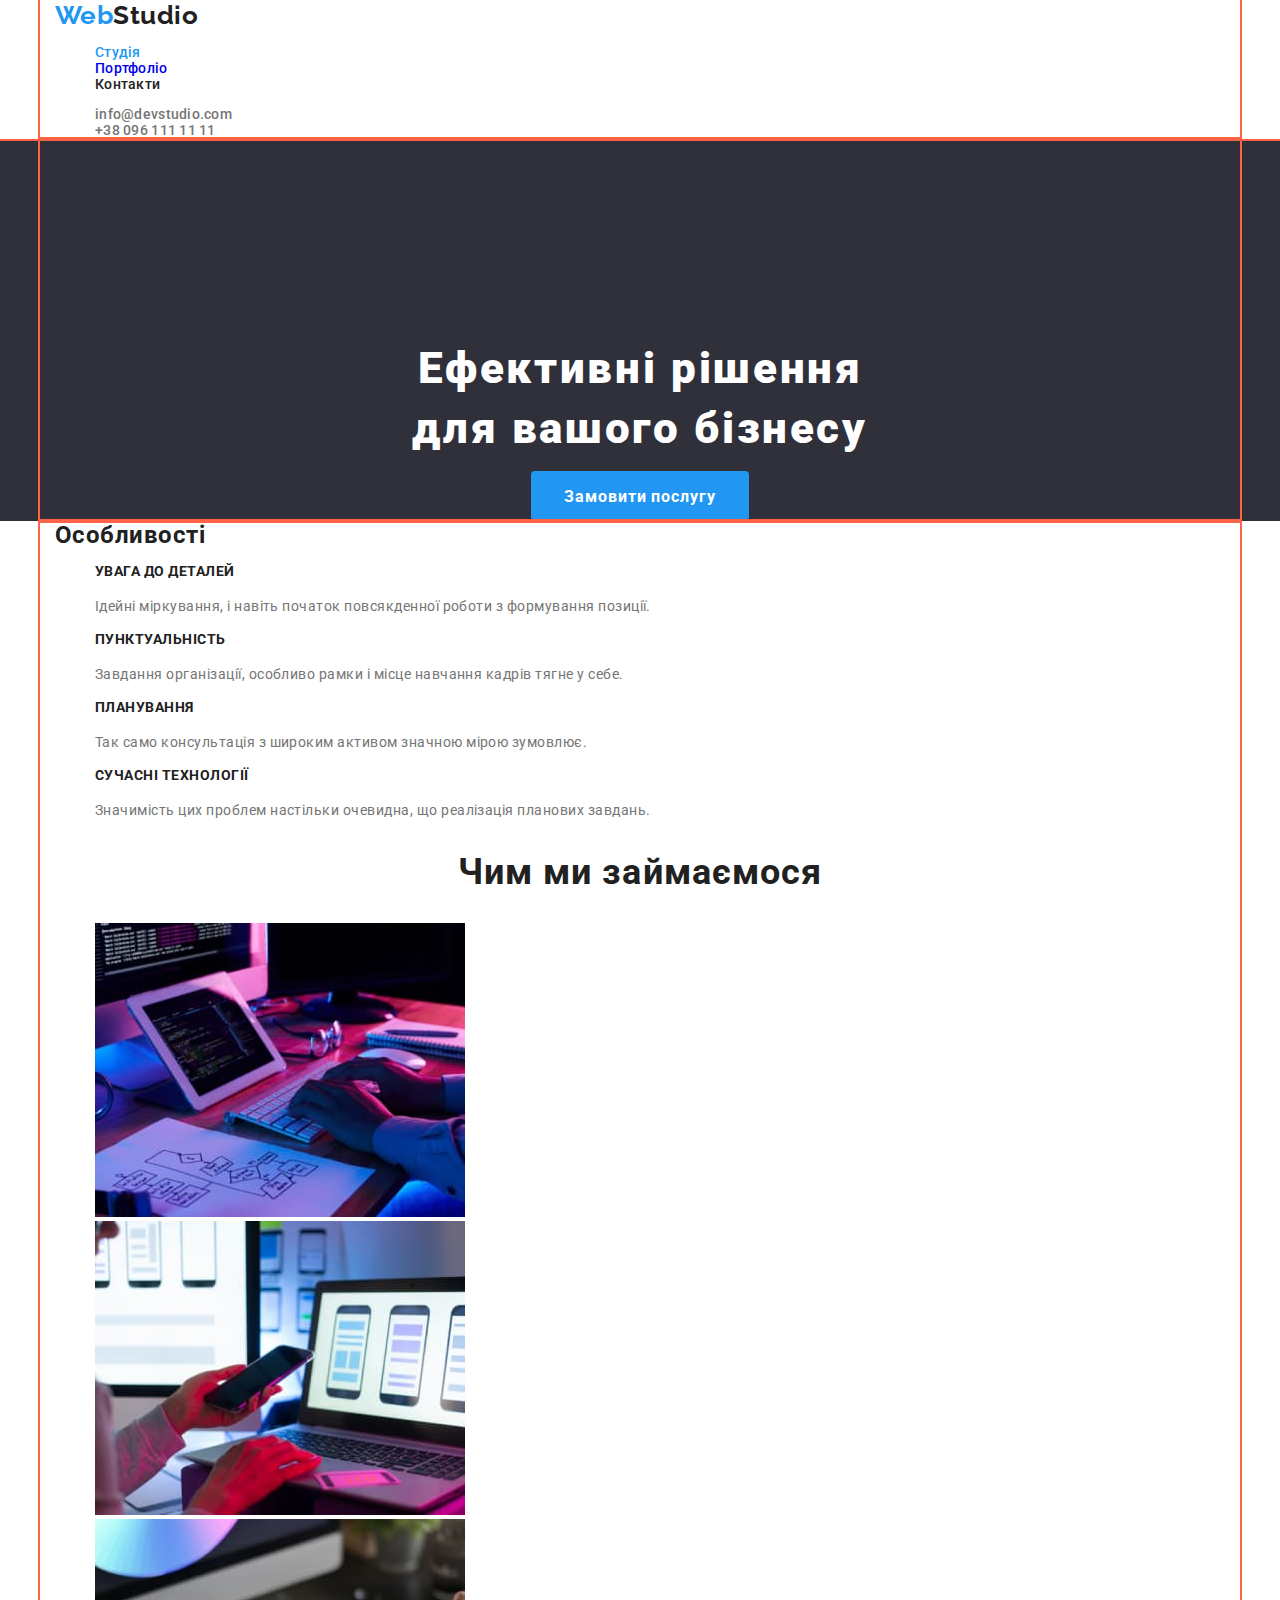
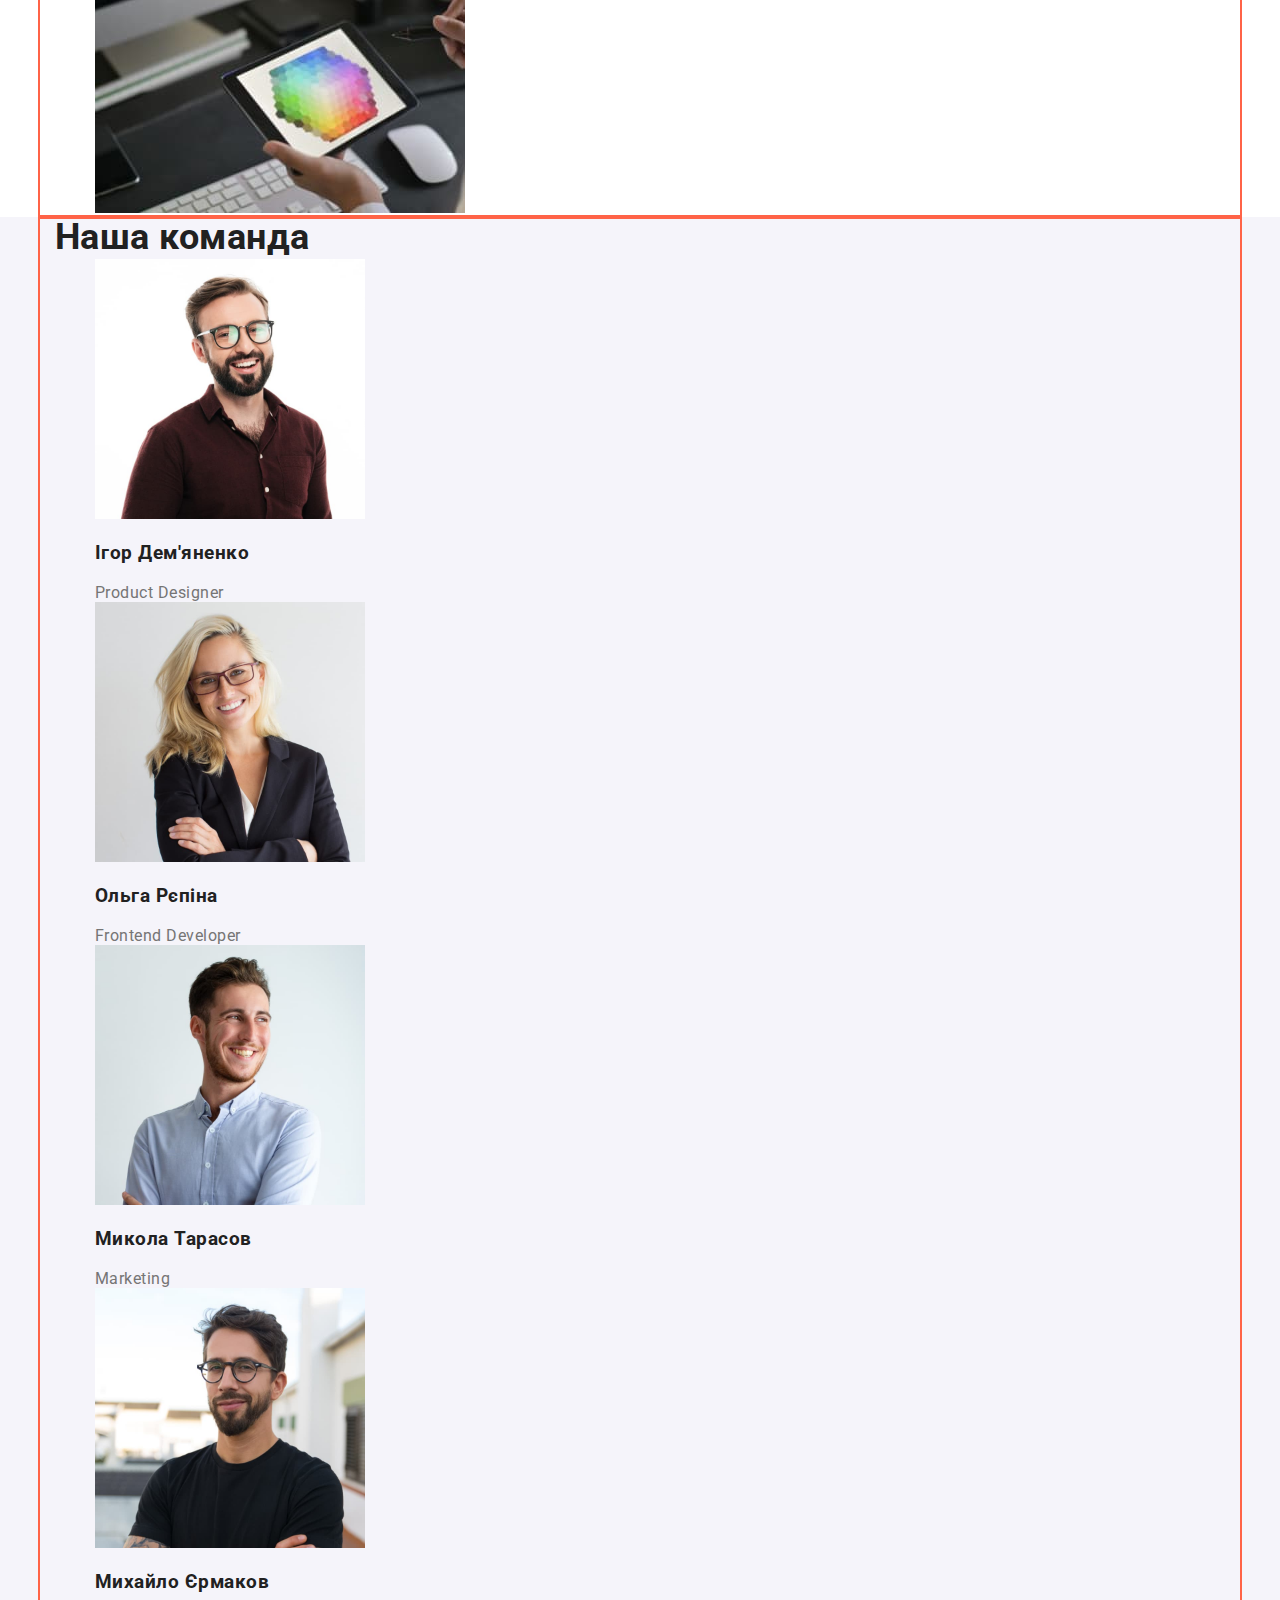
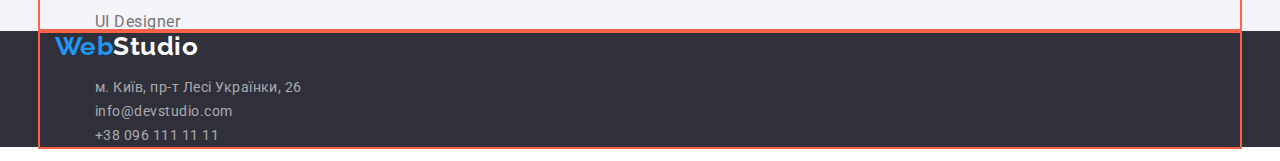
<file: index.html>
<!DOCTYPE html>
<html lang="en">
  <head>
    <meta charset="UTF-8" />
    <meta name="viewport" content="width=device-width, initial-scale=1.0" />
    <link rel="preconnect" href="https://fonts.googleapis.com" />
    <link rel="preconnect" href="https://fonts.gstatic.com" crossorigin />
    <title>Title WebStudio</title>
    <link rel="preconnect" href="https://fonts.googleapis.com" />
    <link rel="preconnect" href="https://fonts.gstatic.com" crossorigin />
    <link
      href="https://fonts.googleapis.com/css2?family=Raleway:wght@700&family=Roboto:wght@400;500;700;900&display=swap"
      rel="stylesheet"
    />
    <link
      rel="stylesheet"
      href="https://cdnjs.cloudflare.com/ajax/libs/modern-normalize/2.0.0/modern-normalize.min.css"
    />
    <link rel="stylesheet" href="./css/style.css" />
  </head>
  <body>
    <header class="page-header">
      <div class="container">
        <a href="./logo/index.html" class="logo link"><span>Web</span>Studio</a>
        <nav>
          <ul class="nav">
            <li>
              <a href="index.html" class="nav-text current">Студія</a>
            </li>
            <li>
              <a href="./portfolio/index.html" class="nav-text link"
                >Портфоліо</a
              >
            </li>
            <li><a href="" class="nav-text link">Контакти</a></li>
          </ul>
        </nav>
        <div>
          <ul class="contakts">
            <li>
              <a href="mailto:info@devstudio.com" class="mail"
                >info@devstudio.com</a
              >
            </li>
            <li>
              <a href="tel:+380961111111" class="tel"> +38 096 111 11 11 </a>
            </li>
          </ul>
        </div>
      </div>
    </header>

    <main>
      <!-- Головна реклама -->

      <section class="link-content">
        <div class="container">
          <h1 class="link-content text">
            Ефективні рішення <br />
            для вашого бізнесу
          </h1>
          <a class="btn" href="#">Замовити послугу</a>
        </div>
      </section>
      <!-- КОнтент -->
      <section class="section">
        <div class="container">
          <h2 class="section-title">Особливості</h2>
          <ul class="list">
            <li>
              <h3 class="list-content">УВАГА ДО ДЕТАЛЕЙ</h3>
              <p>
                Ідейні міркування, і навіть початок повсякденної роботи з
                формування позиції.
              </p>
            </li>
            <li>
              <h3 class="list-content">ПУНКТУАЛЬНІСТЬ</h3>
              <p>
                Завдання організації, особливо рамки і місце навчання кадрів
                тягне у себе.
              </p>
            </li>
            <li>
              <h3 class="list-content">ПЛАНУВАННЯ</h3>
              <p>
                Так само консультація з широким активом значною мірою зумовлює.
              </p>
            </li>
            <li>
              <h3 class="list-content">СУЧАСНІ ТЕХНОЛОГІЇ</h3>
              <p>
                Значимість цих проблем настільки очевидна, що реалізація
                планових завдань.
              </p>
            </li>
          </ul>
          <section class="content">
            <h2 class="content-img">Чим ми займаємося</h2>
            <ul class="list">
              <li>
                <img
                  src="./images/01.jpg"
                  alt="печатают руки на клавеатуре"
                  width="370"
                  height="294"
                />
              </li>
              <li>
                <img
                  src="./images/02.jpg"
                  alt="ноутбук"
                  width="370"
                  height="294"
                />
              </li>
              <li>
                <img
                  src="./images/03.jpg"
                  alt="планшет"
                  width="370"
                  height="294"
                />
              </li>
            </ul>
          </section>
        </div>
      </section>
      <!-- Команда -->
      <section class="content-picters">
        <div class="container">
          <h2 class="content-picters name">Наша команда</h2>
          <ul class="team">
            <li>
              <img
                src="./images/04.jpg"
                alt="Ігор Дем'яненко"
                width="270"
                height="260"
              />
              <h3>Ігор Дем'яненко</h3>
              <p>Product Designer</p>
            </li>

            <li>
              <img
                src="./images/05.jpg"
                alt="Ольга Рєпіна"
                width="270"
                height="260"
              />
              <h3>Ольга Рєпіна</h3>
              <p>Frontend Developer</p>
            </li>
            <li>
              <img
                src="./images/06.jpg"
                alt="Микола Тарасов"
                width="270"
                height="260"
              />
              <h3>Микола Тарасов</h3>
              <p>Marketing</p>
            </li>
            <li>
              <img
                src="./images/07.jpg"
                alt="Михайло Єрмаков"
                width="270"
                height="260"
              />
              <h3>Михайло Єрмаков</h3>
              <p>UI Designer</p>
            </li>
          </ul>
        </div>
      </section>
    </main>
    <footer class="futter">
      <div class="container">
        <!-- logo-->
        <a href="" class="futter-logo"> <span>Web</span>Studio</a>
        <address>
          <ul class="futter-contacts">
            <li>
              <a
                href="https://www.google.com/search?q=%D0%BC.+%D0%9A%D0%B8%D1%97%D0%B2%2C+%D0%BF%D1%80-%D1%82+%D0%9B%D0%B5%D1%81%D1%96+%D0%A3%D0%BA%D1%80%D0%B0%D1%97%D0%BD%D0%BA%D0%B8%2C+26&rlz=1C1PNFE_enUA1046UA1046&oq=%D0%BC.+%D0%9A%D0%B8%D1%97%D0%B2%2C+%D0%BF%D1%80-%D1%82+%D0%9B%D0%B5%D1%81%D1%96+%D0%A3%D0%BA%D1%80%D0%B0%D1%97%D0%BD%D0%BA%D0%B8%2C+26&gs_lcrp=EgZjaHJvbWUyBggAEEUYOTIHCAEQABiABDIICAIQABgWGB4yCAgDEAAYFhge0gEHNzIyajBqN6gCALACAA&sourceid=chrome&ie=UTF-8"
                >м. Київ, пр-т Лесі Українки, 26</a
              >
            </li>
            <li><a href="mailto:info@devstudio.com">info@devstudio.com</a></li>
            <li><a href="tel:+380961111111"> +38 096 111 11 11 </a></li>
          </ul>
        </address>
      </div>
    </footer>
  </body>
</html>
</file>
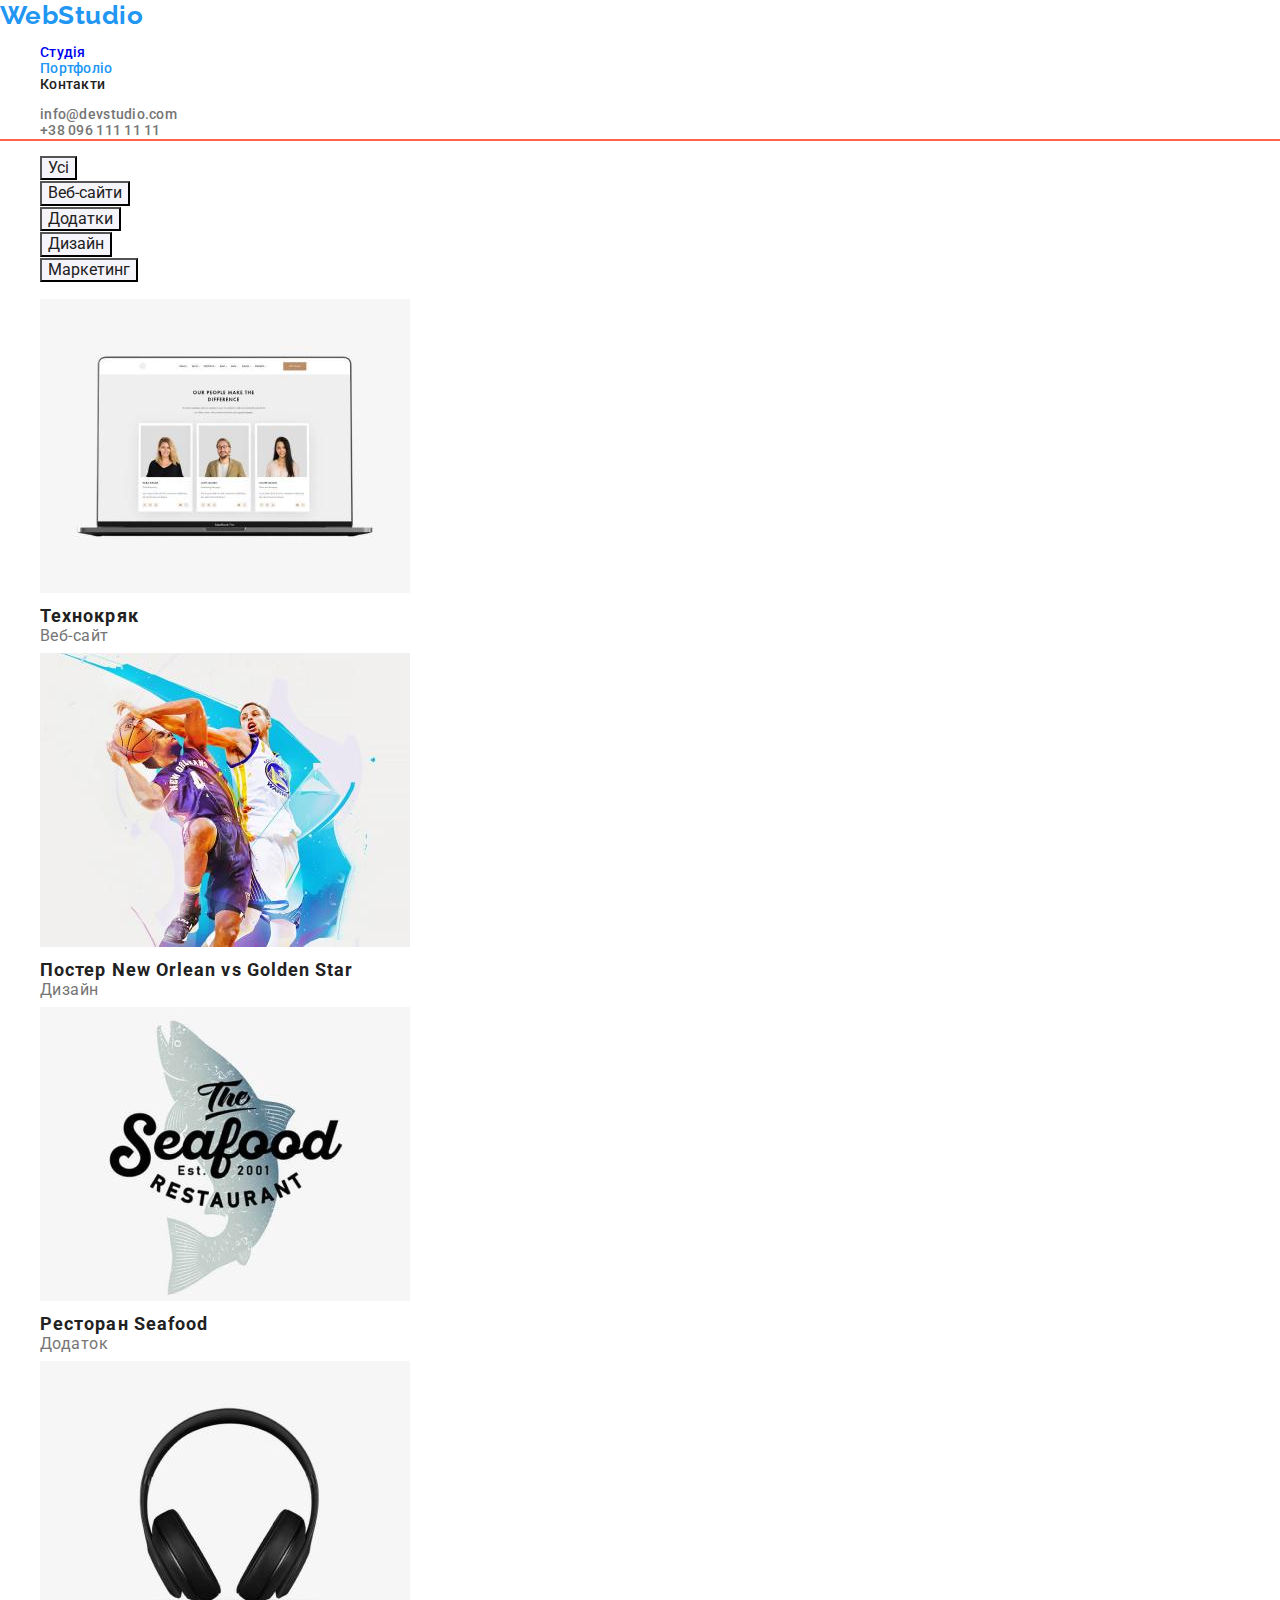
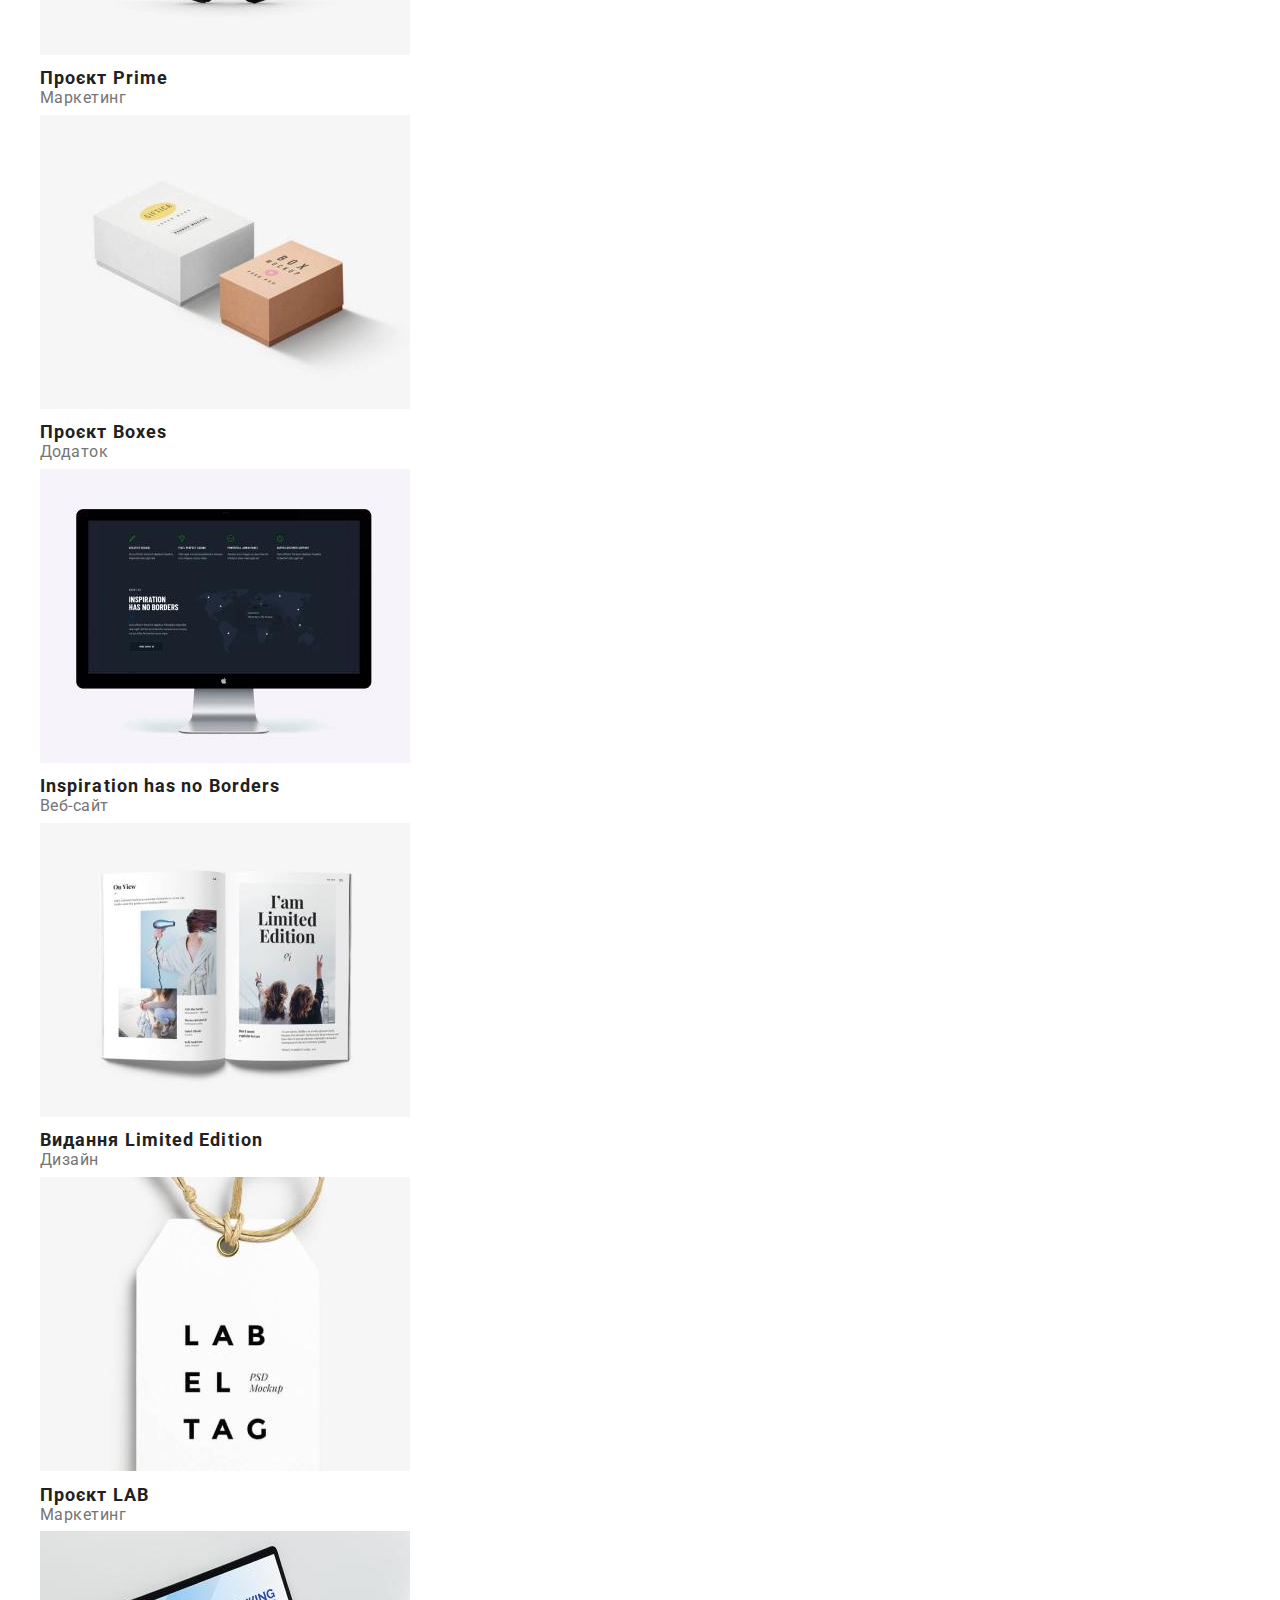
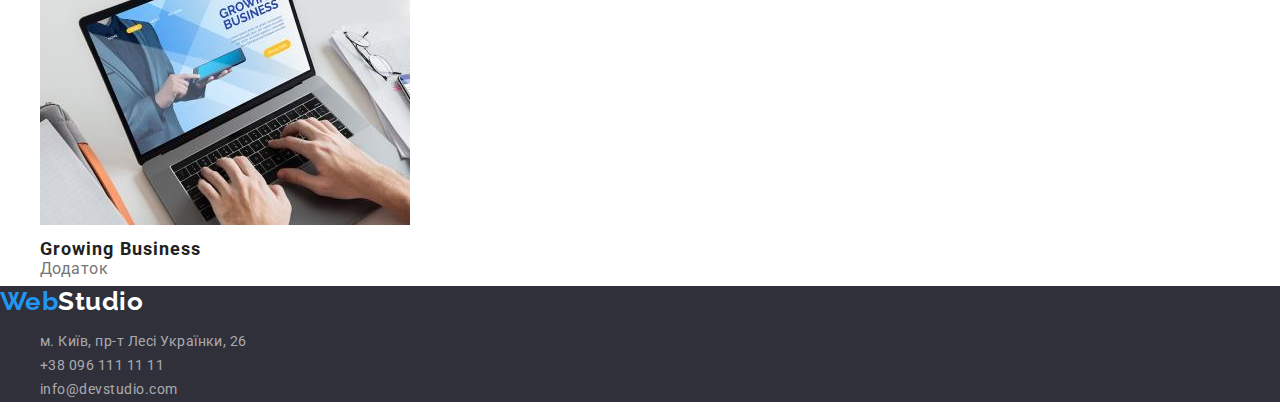
<file: portfolio/index.html>
<!DOCTYPE html>
<html lang="en">
  <head>
    <meta charset="UTF-8" />
    <meta name="viewport" content="width=device-width, initial-scale=1.0" />
    <title>WebStudio</title>
    <link rel="preconnect" href="https://fonts.googleapis.com" />
    <link rel="preconnect" href="https://fonts.gstatic.com" crossorigin />
    <link
      href="https://fonts.googleapis.com/css2?family=Raleway:wght@700&family=Roboto:wght@400;500;700;900&display=swap"
      rel="stylesheet"
    />
    <link
      rel="stylesheet"
      href="https://cdnjs.cloudflare.com/ajax/libs/modern-normalize/2.0.0/modern-normalize.min.css"
    />

    <link rel="stylesheet" href="../css/style.css" />
  </head>
  <body>
    <header class="page-header">
      <a href="../index.html" class="logo"><span>Web</span>Studio</a>
      <nav>
        <ul class="nav">
          <li><a href="../index.html" class="nav-text link">Студія</a></li>
          <li>
            <a href="index.html" class="nav-text current">Портфоліо</a>
          </li>
          <li><a href="" class="nav-text link">Контакти</a></li>
        </ul>
      </nav>
      <div>
        <ul class="contakts">
          <li>
            <a href="mailto:info@devstudio.com" class="mail"
              >info@devstudio.com</a
            >
          </li>
          <li>
            <a href="tel:+380961111111" class="tel"> +38 096 111 11 11 </a>
          </li>
        </ul>
      </div>
    </header>
    <main class="link-sorting">
      <section class="site-nav">
        <ul class="nav-links">
          <li><button type="button" class="button ptimery">Усі</button></li>
          <li>
            <button type="button" class="button ptimery">Веб-сайти</button>
          </li>
          <li><button type="button" class="button ptimery">Додатки</button></li>
          <li><button type="button" class="button ptimery">Дизайн</button></li>
          <li>
            <button type="button" class="button ptimery">Маркетинг</button>
          </li>
        </ul>
      </section>
      <section class="content">
        <ul class="content-nav">
          <li>
            <a href="#">
              <img
                src="./images/01.jpg"
                alt="Технокряк"
                width="370"
                height="404"
              />
            </a>
            <h3 class="sorting-top">Технокряк</h3>
            <p class="sorting-footer">Веб-сайт</p>
          </li>
          <li>
            <a href="#">
              <img
                src="./images/02.jpg"
                alt="Постер New Orlean vs Golden Star"
                width="370"
                height="404"
              />
            </a>
            <h3 class="sorting-top">Постер New Orlean vs Golden Star</h3>
            <p class="sorting-footer">Дизайн</p>
          </li>
          <li>
            <a href="#">
              <img
                src="./images/03.jpg"
                alt="Ресторан Seafood"
                width="370"
                height="404"
              />
            </a>
            <h3 class="sorting-top">Ресторан Seafood</h3>
            <p class="sorting-footer">Додаток</p>
          </li>
          <li>
            <a href="#">
              <img
                src="./images/04.jpg"
                alt="Проєкт Prime"
                width="370"
                height="404"
              />
            </a>
            <h3 class="sorting-top">Проєкт Prime</h3>
            <p class="sorting-footer">Маркетинг</p>
          </li>
          <li>
            <a href="#"
              ><img
                src="./images/05.jpg"
                alt="Проєкт Boxes"
                width="370"
                height="404"
            /></a>
            <h3 class="sorting-top">Проєкт Boxes</h3>
            <p class="sorting-footer">Додаток</p>
          </li>
          <li>
            <a href="#"
              ><img
                src="./images/06.jpg"
                alt="Inspiration has no Borders"
                width="370"
                height="404"
              />
            </a>
            <h3 class="sorting-top">Inspiration has no Borders</h3>
            <p class="sorting-footer">Веб-сайт</p>
          </li>
          <li>
            <a href="#">
              <img
                src="./images/07.jpg"
                alt="Видання Limited Edition"
                width="370"
                height="404"
              />
            </a>
            <h3 class="sorting-top">Видання Limited Edition</h3>
            <p class="sorting-footer">Дизайн</p>
          </li>
          <li>
            <a href="#">
              <img
                src="./images/08.jpg"
                alt="Проєкт LAB"
                width="370"
                height="404"
              />
            </a>
            <h3 class="sorting-top">Проєкт LAB</h3>
            <p class="sorting-footer">Маркетинг</p>
          </li>
          <li>
            <a href="#"
              ><img
                src="./images/09.jpg"
                alt="Growing Business"
                width="370"
                height="404"
              />
            </a>
            <h3 class="sorting-top">Growing Business</h3>
            <p class="sorting-footer">Додаток</p>
          </li>
        </ul>
      </section>
    </main>
    <footer class="futter">
      <!-- logo-->
      <a href="" class="futter-logo"> <span>Web</span>Studio</a>
      <address>
        <ul class="futter-contacts">
          <li>
            <a
              href="https://www.google.com/search?q=%D0%BC.+%D0%9A%D0%B8%D1%97%D0%B2%2C+%D0%BF%D1%80-%D1%82+%D0%9B%D0%B5%D1%81%D1%96+%D0%A3%D0%BA%D1%80%D0%B0%D1%97%D0%BD%D0%BA%D0%B8%2C+26&rlz=1C1PNFE_enUA1046UA1046&oq=%D0%BC.+%D0%9A%D0%B8%D1%97%D0%B2%2C+%D0%BF%D1%80-%D1%82+%D0%9B%D0%B5%D1%81%D1%96+%D0%A3%D0%BA%D1%80%D0%B0%D1%97%D0%BD%D0%BA%D0%B8%2C+26&gs_lcrp=EgZjaHJvbWUyBggAEEUYOTIHCAEQABiABDIICAIQABgWGB4yCAgDEAAYFhge0gEHNzIyajBqN6gCALACAA&sourceid=chrome&ie=UTF-8"
              >м. Київ, пр-т Лесі Українки, 26</a
            >
          </li>
          <li><a href="tel:+380961111111"> +38 096 111 11 11 </a></li>
          <li><a href="mailto:info@devstudio.com">info@devstudio.com</a></li>
        </ul>
      </address>
    </footer>
  </body>
</html>
</file>
<file: css/style.css>
:root {
  --primery-text-color: rgba(33, 33, 33, 1);
  --title-text-color: rgba(117, 117, 117, 1);
  --accent-color: rgba(33, 150, 243, 1);
  --bacgrund-color: rgba(245, 244, 250, 1);
  --second-text-color: rgba(117, 117, 117, 1);
  --wite-text-color: rgba(255, 255, 255, 1);
  --primery-bg-color: rgba(245, 244, 250, 1);
}

body {
  background-color: rgba(255, 255, 255, 1);

  /* цвет основного текста rgba(33, 33, 33, 1) */
  /*  вторичный текст rgba(117, 117, 117, 1) */
  /* белый rgba(255, 255, 255, 1) */
  /* акцент rgba(33, 150, 243, 1)
*/
  /* вторичный фон цвет rgba(245, 244, 250, 1)
*/

  font-family: "Roboto", "Raleway", "Oleo Script", sans-serif;
  color: var(--primery-text-color);
  line-height: 1.2;
  letter-spacing: 0.03em;
}
a.link:visited {
  color: var(--primery-text-color);
}
.logo {
  font-family: "Raleway", sans-serif;
  color: var(--primery-text-color);
  font-size: 26px;
  font-weight: 700;
  line-height: 1.19;
}

.logo span {
  color: var(--accent-color);

  font-size: 26px;
  line-height: 1.36px;
}
.logo:hover {
  color: var(--accent-color);
}
.futter-logo {
  color: var(--wite-text-color);
}
.futter-logo span {
  color: var(--accent-color);
}
.futter-logo:hover {
  color: var(--accent-color);
}
.nav,
.contakts {
  color: var(--primery-text-color);
  font-family: Roboto;
  font-size: 14px;
  font-weight: 500;
  line-height: 1.14;
  letter-spacing: 0.02em;
}
ul.contakts {
  margin: 0;
}
.nav-text:hover,
.nav-text:focus {
  color: var(--accent-color);
}
.nav-text.current {
  color: var(--accent-color);
}
.mail {
  color: rgba(117, 117, 117, 1);
}
.mail:hover,
.mail:focus {
  color: var(--accent-color);
}
.tel {
  color: var(--second-text-color);
}
.tel:hover,
.tel:focus {
  color: var(--accent-color);
}
a.btn {
  display: inline-block;
  color: var(--wite-text-color);
  background-color: var(--accent-color);
  font-size: 16px;
  font-weight: 700;
  line-height: 1.87;
  letter-spacing: 0.06em;
  border: none;
  min-width: 216px;
  height: 50px;
  border-radius: 4px;
  border: 1px solid transparent;
  padding: 10px 32px;
}

.link-content {
  margin-top: 0;
  margin-bottom: 0;
  max-height: 600px;
  background-color: rgba(47, 48, 58, 1);
}
.link-content.text {
  color: #ffffff;
}
.text {
  padding-top: 200px;
}
h1.link-content.text {
  margin: 0;
}
.futter-contacts a {
  color: rgba(255, 255, 255, 0.6);
}
.futter-contacts a:hover,
.futter-contacts a:focus {
  color: rgba(255, 255, 255, 1);
}
footer {
  background-color: rgba(47, 48, 58, 1);
}
a {
  size: 44px;
}
.button {
  color: var(--primery-text-color);
  background-color: var(--primery-bg-color);
  font-family: inherit;
}
.button.ptimery:hover,
.button.ptimery:focus {
  background-color: var(--accent-color);
  color: var(--wite-text-color);
}
a {
  text-decoration: none;
}
.link-content {
  font-size: 44px;
  font-weight: 900;
  line-height: 1.36;
  letter-spacing: 0.06em;
  text-align: center;
}
h3.list-content {
  font-size: 14px;
  font-weight: 700;
  line-height: 1.14;
}
.list p {
  color: rgba(117, 117, 117, 1);
  font-family: Roboto;
  font-size: 14px;
  line-height: 24px;
}
ul.list {
  font-size: 14px;
  font-weight: 400;
  line-height: 1, 7;
  margin: 0;
}
.content-img {
  font-size: 36px;
  font-weight: 700;
  line-height: 1.16;
  text-align: center;
  letter-spacing: 0.03em;
}
.content-picters {
  background-color: var(--bacgrund-color);
}
.content-picters p {
  margin: 0;
}
.content-picters.name {
  font-size: 36px;
  font-weight: 700;
  line-height: 1.16;
  margin: 0;
}
.content-picters.h3 {
  font-size: 16px;
  font-weight: 500;
  line-height: 1.19;
}
.content-picters p {
  color: rgba(117, 117, 117, 1);
  font-size: 16px;
  font-weight: 400;
  line-height: 1.19;
}
.page-header {
  outline: 2px solid tomato;
  margin-bottom: 0;
}
.page-header.nav {
  cursor: pointer;
}

.nav-links {
  font-family: Roboto;
  font-size: 16px;
  font-weight: 500;
  line-height: 1.6;
}

.content h3 {
  font-weight: 700;
  font-size: 18px;
  line-height: 2px;
  letter-spacing: 0.06em;
}
.content p {
  color: rgba(117, 117, 117, 1);
  font-size: 16px;
  line-height: 1.9px;
}
ul {
  list-style-type: none;
}
.content-nav img {
  width: 370px;
  height: 294px;
}
.futter {
  font-family: "Roboto", sans-serif;
}
.futter-logo {
  font-family: "Raleway", sans-serif;
  color: var(-wite-text-color);
  font-size: 26px;
  font-weight: 700;
  line-height: 1.19;
}
ul.futter-contacts {
  font-size: 14px;
  font-weight: 400;
  line-height: 1.7;
  list-style-type: none;
  font-style: normal;
}
.section {
  background-color: var(--wite-text-color);
}
.container {
  width: 1200px;
  margin-right: auto;
  margin-left: auto;
  padding-left: 15px;
  padding-right: 15px;
  outline: 2px solid tomato;
}
h2.section-title {
  margin: 0;
}
ul.team {
  margin: 0;
}
</file>
